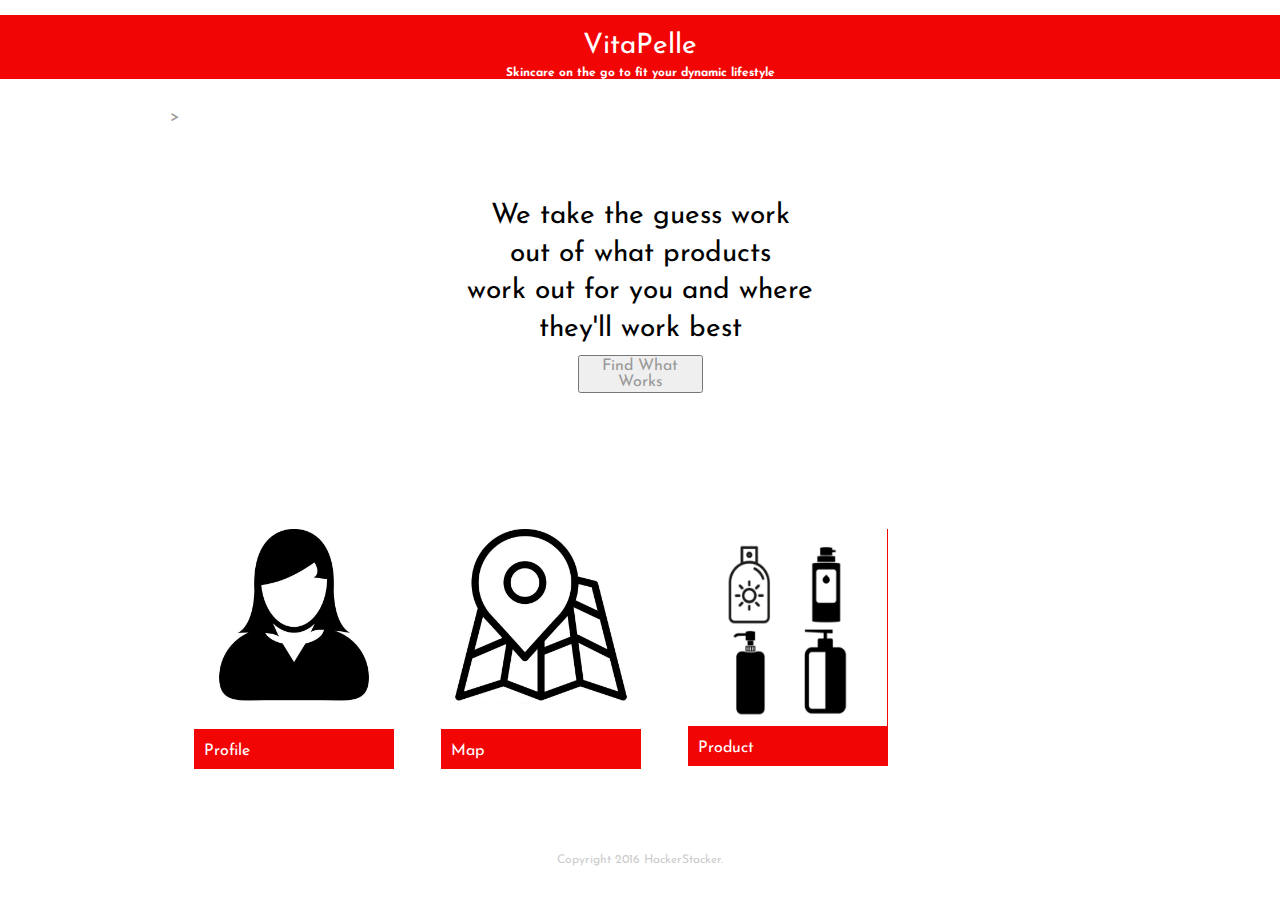
<file: html/index.html>
<!DOCTYPE html>
<html>
  <head>
    <meta charset="utf-8">
    <title>Vitapelle</title>
    <link rel="stylesheet" href = "css/normalize.css">
     <link href='http://fonts.googleapis.com/css?family=Poiret+One|Josefin+Sans:400,400italic,600italic,700italic,700|Quicksand:400,700|Changa+One:400,400italic' rel='stylesheet' type='text/css'>
    <link rel="stylesheet" href = "css/main.css">
   <!-- <link rel="stylesheet" href = "css/responsive.css">-->
   
  </head>
  <body>
    <header>
      <a href="index.html" id = "logo">
        <h1>VitaPelle</h1>
        <h2>Skincare on the go to fit your dynamic lifestyle</h2>
        </a>

    </header>
    <div id ="wrapper">
      <section>
      <h1></h1>>&nbsp;</h1>
<p>&nbsp;</p>
<p>&nbsp;</p>

      <h1 style="color: black">We take the guess work </h1>
      <h1 style="color: black">out of what products </h1>
      <h1 style="color: black">work out for you and where </h1>
      <h1 style="color: black">they'll work best </h1>

      <div style="text-align:center;">
    
    <button>Find What Works</button>
</div>
    <p>&nbsp;</p>
<p>&nbsp;</p>
<p>&nbsp;</p>
        <!-- Controls -->
        <a class="left carousel-control" href="#myCarousel" data-slide="prev">
            <span class="icon-prev"></span>
        </a>
        <a class="right carousel-control" href="#myCarousel" data-slide="next">
            <span class="icon-next"></span>
        </a>
    </header>

  <ul id="gallery">
        <li>
          <a href ="profile.html">
            <img src ="img/profile.jpg" alt="">
              <p>Profile</p>
            </a>      
    </li>
            <li>
          <a href ="Map.html">
            <img src ="img/map.jpg" alt="">
              <p>Map</p>
            </a>      
    </li>

            <li>
          <a href ="Product.html">
            <img src ="img/product.jpg" alt="">
              <p>Product</p>
            </a>      
    </li>
 
    </li>    
    
    
    
    
    
    
    
        </ul>
      </section>
      <footer>
        
        <p>Copyright 2016 HackerStacker.</p>
        
      </footer>
      </div>
    </body>
</html>
</file>
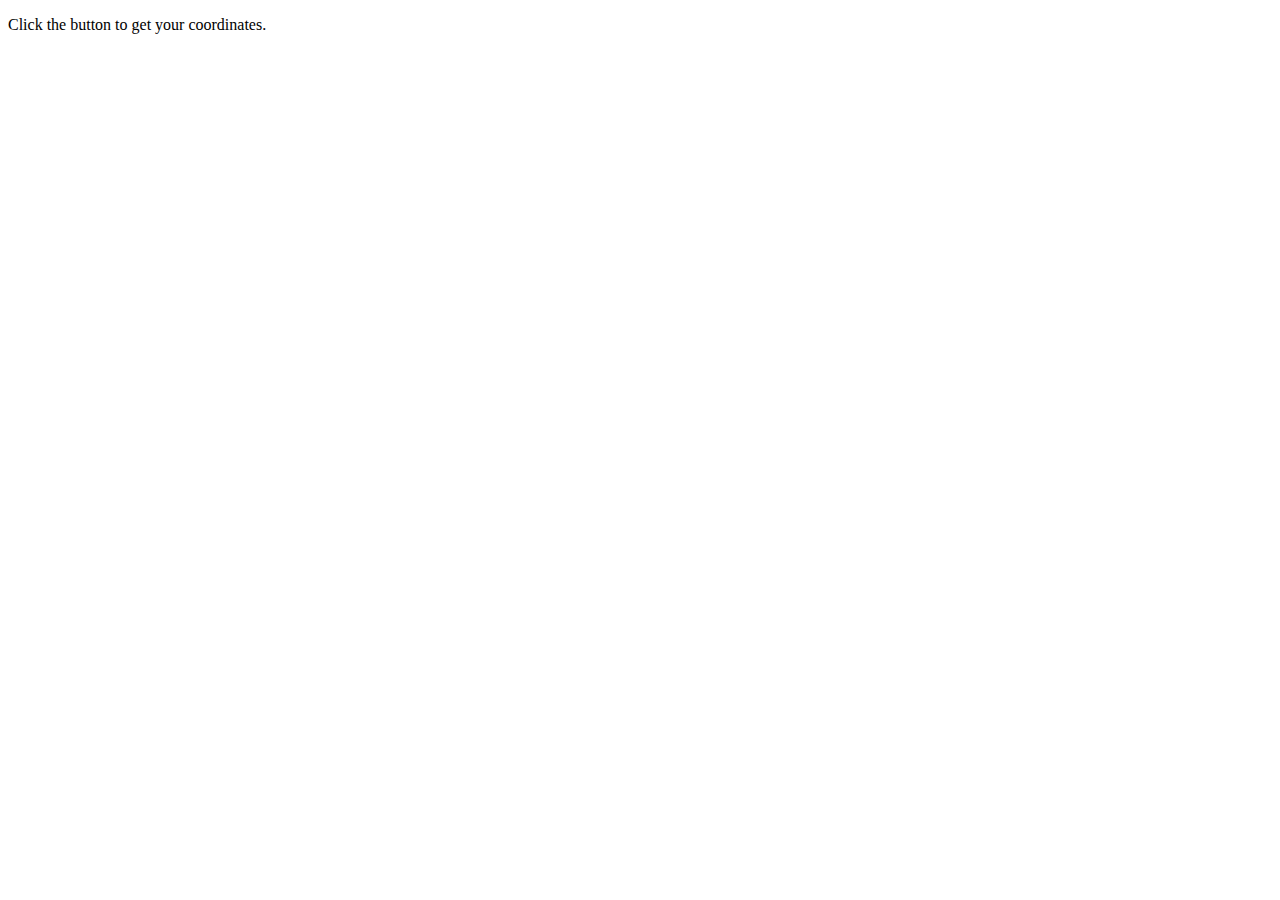
<file: hackstack.html>
<!DOCTYPE html>
<html>
<body>

<p>Click the button to get your coordinates.</p>

<p id="demo"></p>

<script>
var x = document.getElementById("demo");
var latitude;
var longitude;
var response;

function getLocation() {
    if (navigator.geolocation) {
        navigator.geolocation.getCurrentPosition(showPosition);
    } else { 
        x.innerHTML = "Geolocation is not supported by this browser.";
    }
}

function showPosition(position) {
	latitude = position.coords.latitude;
	longitude = position.coords.longitude;
    x.innerHTML = "Latitude: " + latitude + 
    "<br>Longitude: " + longitude;
}
getLocation();
</script>

<script>
function getWeatherInfo(){
    var latitude = 30;
    var longtitude = 100;
	var xmlHttp = new XMLHttpRequest();
	var baseUrl = 'api.openweathermap.org/data/2.5/';
	var data = 'weather?lat='+ latitude + '&lon=' + longitude + '&appid=f2c22e03c57c5693407f724da31d21ba';
       alert(xmlHttp.status);

	//xmlHttp.open('GET', baseUrl+data; true);
   // xmlHttp.send();
   // alert(xmlHttp.status);
    xmlHttp.onreadystatechange = function() {
        if (xmlHttp.readyState == 4) {
            var response = xhr.responseText;
            alert(response);
        }
        if (xmlHttp.status == 0) {
            alert('.....');
        }
    }
}

getWeatherInfo();
</script>

</body>
</html>
</file>
<file: html/css/main.css>
/************************
General
*************************/
body{
  font-family: 'Josefin Sans', sans-serif;
}

#wrapper {
  max-width: 940px;
  margin: 0 auto;
  padding: 0 5%;
  width: 100%;
}
a {
  text-decoration:none;
}
a {
  color: #6ab4ff;
}
img {
  max-width: 100%;
}
h3{
  margin:0 0 1em 0;
}
/************************
HEADING
*************************/
header{
  float:left;
  margin: 0 0 30px 0;
  padding: 5px 0 0 0;
  width:100%
}
#logo{
  text-align:center;
  margin: 0;
}

h1{
  font-family: 'Josefin Sans', sans-serif;
  margin: 15px 0;
  font-size: 1.75em;
  font-weight: normal;
  line-height:0.8em;
  text-align:center;
}
h2{
  font-size: 0.75em;
  margin: -5px 0 0;
  font-weight: bold;
}
/************************
NAVIGATION
*************************/
nav{
  text-align: center;
  padding: 10px 0;
  margin: 20px 0 0;
  font-weight: bold;
}

nav ul{
  list-style:none;
  margin: 0 10px;
  padding: 0;
}
nav li{
  display:inline-block;
}

nav a {
  font-weight:800;
  padding:15px 10px;
}
/************************
FOOTER
*************************/
footer {
  font-size: 0.75em;
  text-align:center;
  clear:both;
  padding-top: 50px;
  color: #ccc;
}
.social-icon{
  width:20px;
  height:20px;
  margin:0 5px;
}




/************************
COLORS
*************************/
/* site body */
body{
  background-color: #fff;
  color:#999;
}
/*red header*/
header {
  background: #F20505;
  border-color: #1adaff;
}
/* nav background on mobile devices*/
nav{
  background: #1adaff;
}
/* logo text*/
h1, h2{
  color: #ffffff;
}
/*color of a nav link*/
nav a, nav a:visited {
  color: #fff;
}
/*selected nav link color*/
nav a.selected, nav a:hover{
  color: #3267ff;
}
/************************
PAGE:PORTFOLIO
*************************/
#gallery {
  margin:0;
  padding: 0;
  list-style:none;
}
#gallery li {
  float:left;
  width:200px;
  width:200px;
  margin:2.5%;
  background-color: #F20505;
  color:#bdc3c7;

}
#gallery li a p{
  margin:0;
  padding:5%;
  font-size:1.00em;
  color:#ffffff;
}
body{
  font-family: 'Josefin Sans', sans-serif;
}
button {
    width:125px;
    margin-left:auto;
    margin-right:auto;
}
</file>
